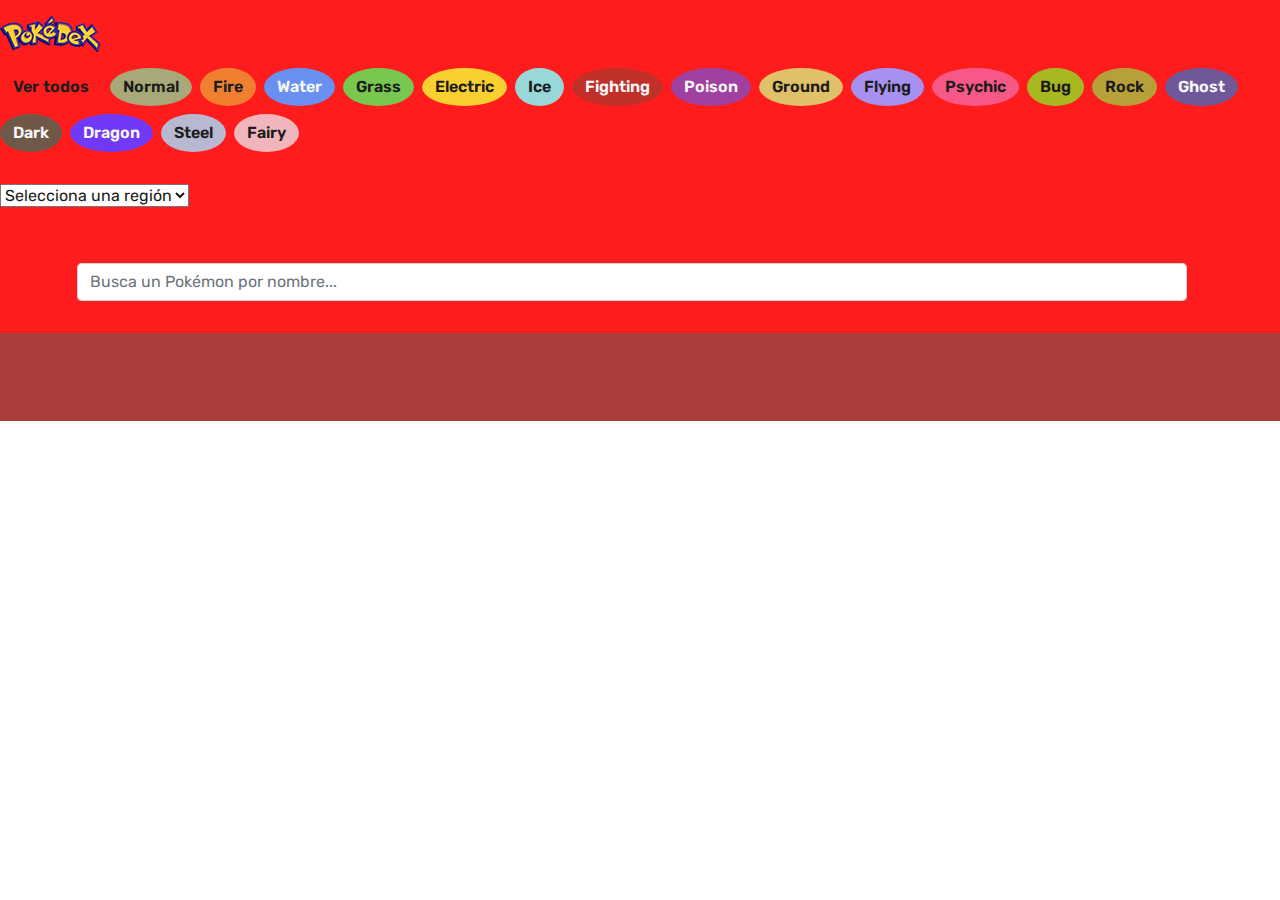
<file: index.html>
<!DOCTYPE html>
<html lang="es">

<head>
    <meta charset="UTF-8">
    <meta http-equiv="X-UA-Compatible" content="IE=edge">
    <meta name="viewport" content="width=device-width, initial-scale=1.0">
    <title>Pokédex</title>
    <link rel="stylesheet" href="styles.css">
    <link rel="stylesheet" href="https://cdn.jsdelivr.net/npm/bootstrap@4.0.0/dist/css/bootstrap.min.css"
        integrity="sha384-Gn5384xqQ1aoWXA+058RXPxPg6fy4IWvTNh0E263XmFcJlSAwiGgFAW/dAiS6JXm" crossorigin="anonymous">
</head>

<body>

    <header>
        <nav class="nav">
            <img src="./img/logo.png" alt="Logo Pokédex">
            <ul class="nav-list">
                <li class="nav-item"><button class="btn btn-header" id="ver-todos">Ver todos</button></li>
                <li class="nav-item"><button class="btn btn-header normal rounded-circle cursor-pointer"
                        id="normal">Normal</button></li>
                <li class="nav-item"><button class="btn btn-header fire rounded-circle cursor-pointer"
                        id="fire">Fire</button></li>
                <li class="nav-item"><button class="btn btn-header water rounded-circle cursor-pointer"
                        id="water">Water</button></li>
                <li class="nav-item"><button class="btn btn-header grass rounded-circle cursor-pointer"
                        id="grass">Grass</button></li>
                <li class="nav-item"><button class="btn btn-header electric rounded-circle cursor-pointer"
                        id="electric">Electric</button></li>
                <li class="nav-item"><button class="btn btn-header ice rounded-circle cursor-pointer"
                        id="ice">Ice</button></li>
                <li class="nav-item"><button class="btn btn-header fighting rounded-circle cursor-pointer"
                        id="fighting">Fighting</button></li>
                <li class="nav-item"><button class="btn btn-header poison rounded-circle cursor-pointer"
                        id="poison">Poison</button></li>
                <li class="nav-item"><button class="btn btn-header ground rounded-circle cursor-pointer"
                        id="ground">Ground</button></li>
                <li class="nav-item"><button class="btn btn-header flying rounded-circle cursor-pointer"
                        id="flying">Flying</button></li>
                <li class="nav-item"><button class="btn btn-header psychic rounded-circle cursor-pointer"
                        id="psychic">Psychic</button></li>
                <li class="nav-item"><button class="btn btn-header bug rounded-circle cursor-pointer"
                        id="bug">Bug</button></li>
                <li class="nav-item"><button class="btn btn-header rock rounded-circle cursor-pointer"
                        id="rock">Rock</button></li>
                <li class="nav-item"><button class="btn btn-header ghost rounded-circle cursor-pointer"
                        id="ghost">Ghost</button></li>
                <li class="nav-item"><button class="btn btn-header dark rounded-circle cursor-pointer"
                        id="dark">Dark</button></li>
                <li class="nav-item"><button class="btn btn-header dragon rounded-circle cursor-pointer"
                        id="dragon">Dragon</button></li>
                <li class="nav-item"><button class="btn btn-header steel rounded-circle cursor-pointer"
                        id="steel">Steel</button></li>
                <li class="nav-item"><button class="btn btn-header fairy rounded-circle cursor-pointer"
                        id="fairy">Fairy</button></li>
            </ul>
            <select id="regionSelect" class="form-select mb-3">
                <option value="">Selecciona una región</option>
            </select>
            <div class="container mt-4">
                <input type="text" id="searchInput" class="form-control mb-3" placeholder="Busca un Pokémon por nombre...">
            </div>
        </nav>
    </header>
<main>
        <div id="todos" class="container mt-4">
                <div class="pokemon-todos row" id="listaPokemon">
                        
                        <!-- <div class="pokemon col-12 col-md-6 col-lg-4 mb-4">
                                <div class="pokemon card h-100 text-center shadow">
                                        
                                        <p class="pokemon-id-back text-muted mt-2">#025</p>
                                        
                                        <img src="https://raw.githubusercontent.com/PokeAPI/sprites/master/sprites/pokemon/other/official-artwork/25.png"
                                                class="card-img-top mx-auto pokemon-imagen" alt="Pikachu"
                                                style="width: 120px;">
                                        
                                        <div class="pokemon-info card-body">
                                                
                                                <p class="pokemon-id text-muted">#025</p>
                                                <h2 class="pokemon-nombre fw-bold text-dark text-uppercase">Pikachu</h2>
                                                
                                                <div class="pokemon-tipos mb-3">
                                                        <p class="electric tipo badge bg-warning text-dark">Electric</p>
                                                        <p class="fighting tipo badge bg-danger">Fighting</p>
                                                </div>
                                                
                                                <div class="pokemon-stats d-flex justify-content-center gap-3 fs-6">
                                                        <p class="stat bg-light py-1 px-3 rounded-pill">4M</p>
                                                        <p class="stat bg-light py-1 px-3 rounded-pill">60KG</p>
                                                </div>
                                        </div>
                                </div> -->
                        </div>
                </div>
        </div>
</main>

    <script src="script.js"></script>
</body>
</file>
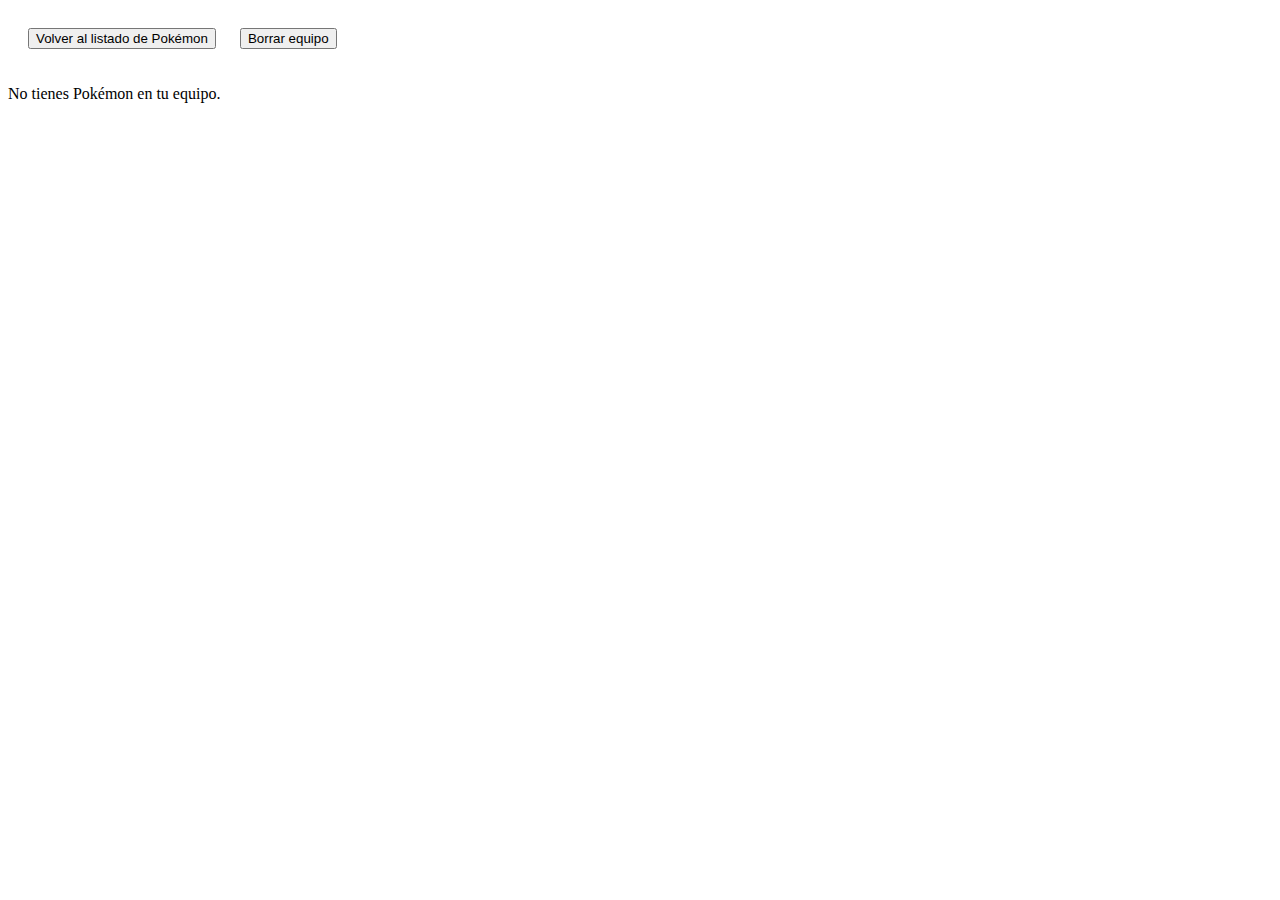
<file: mi-equipo.html>
<!DOCTYPE html>
<html lang="en">
<head>
    <meta charset="UTF-8">
    <meta name="viewport" content="width=device-width, initial-scale=1.0">
    <title>Document</title>
</head>
<body>

    <button id="backToList" style="margin: 20px;">Volver al listado de Pokémon</button>
    <button id="clearTeam" class="btn btn-danger mb-4">Borrar equipo</button>
    
    <div id="teamList" class="row"></div>

    <script src="mi-equipo.js"></script>
</body>
</html>
</file>
<file: styles.css>
@import url('https://fonts.googleapis.com/css2?family=Rubik:wght@300;400;500;600;700;800;900&display=swap');

:root {
    --clr-black: #1c1c1c;
    --clr-gray: #ececec;
    --clr-white: #f7f7f7;

    --type-normal: #A8A878;
    --type-fire: #F08030;
    --type-water: #6890F0;
    --type-grass: #78C850;
    --type-electric: #F8D030;
    --type-ice: #98D8D8;
    --type-fighting: #C03028;
    --type-poison: #A040A0;
    --type-ground: #E0C068;
    --type-flying: #A890F0;
    --type-psychic: #F85888;
    --type-bug: #A8B820;
    --type-rock: #B8A038;
    --type-ghost: #705898;
    --type-dark: #705848;
    --type-dragon: #7038F8;
    --type-steel: #B8B8D0;
    --type-fairy: #F0B6BC;
}

* {
    margin: 0;
    padding: 0;
    box-sizing: border-box;
    color: var(--clr-black);
    font-family: 'Rubik', sans-serif;
}

ul {
    list-style-type: none;
}

button {
    background-color: transparent;
    border: 0;
    border-radius: 0;
}

/* Aquí todo el CSS extra */

body{
    min-height: 100vh;
    background-color: #FF1C1C;
}

header{
    padding-block: 1rem;
    box-shadow: 0 0 2rem -1rem rgba(0, 0, 0, .5);
    background-color: #FF1C1C;
}

.nav{
    display: flex;
    flex-direction: column;
    gap: 1rem;
    align-items: flex-start;
    padding-inline: 1rem;
    background-color: #FF1C1C;
}

.nav-list{
    display: flex;
    align-items: center;
    flex-wrap: wrap;
    gap: .5rem;
}

.btn header{
    background-color: #FF1C1C;
    padding: .5rem;
    transition: all 0.3s ease-in-out;
}

.btn-header:hover {
  transform: scale(1.1);
  box-shadow: 0px 8px 12px rgba(0, 0, 0, 0.3);
}

.nav-item .btn-header {
    font-weight: 600;
}

main{
    padding: 2rem;
    background-color: #ad3c3c;
}

.card:hover {
    transform: scale(1.05);
    transition: transform 0.3s ease-in-out;
}

.badge {
    margin: 0 5px;
}

.pokemon-imagen img{
    width: 100%;
    max-width: 6rem;
}

.pokemon-stats{
   gap: 1rem;
}

.stat {
    border-radius: 100vmax;
}

.tipo {
    padding: 5px 10px;
    border-radius: 10px;
    font-size: 0.9rem;
    text-transform: capitalize;
    margin: 0 5px;
}


/* Aquí comienzan los colores de botones según tipo */
.normal {
    background-color: var(--type-normal);
    color: var(--clr-black);
}

.fire {
    background-color: var(--type-fire);
    color: var(--clr-black);
}

.water {
    background-color: var(--type-water);
    color: var(--clr-white);
}

.grass {
    background-color: var(--type-grass);
    color: var(--clr-black);
}

.electric {
    background-color: var(--type-electric);
    color: var(--clr-black);
}

.ice {
    background-color: var(--type-ice);
    color: var(--clr-black);
}

.fighting {
    background-color: var(--type-fighting);
    color: var(--clr-white);
}

.poison {
    background-color: var(--type-poison);
    color: var(--clr-white);
}

.ground {
    background-color: var(--type-ground);
    color: var(--clr-black);
}

.flying {
    background-color: var(--type-flying);
    color: var(--clr-black);
}

.psychic {
    background-color: var(--type-psychic);
    color: var(--clr-black);
}

.bug {
    background-color: var(--type-bug);
    color: var(--clr-black);
}

.rock {
    background-color: var(--type-rock);
    color: var(--clr-black);
}

.ghost {
    background-color: var(--type-ghost);
    color: var(--clr-white);
}

.dark {
    background-color: var(--type-dark);
    color: var(--clr-white);
}

.dragon {
    background-color: var(--type-dragon);
    color: var(--clr-white);
}

.steel {
    background-color: var(--type-steel);
    color: var(--clr-black);
}

.fairy {
    background-color: var(--type-fairy);
    color: var(--clr-black);
}
</file>
